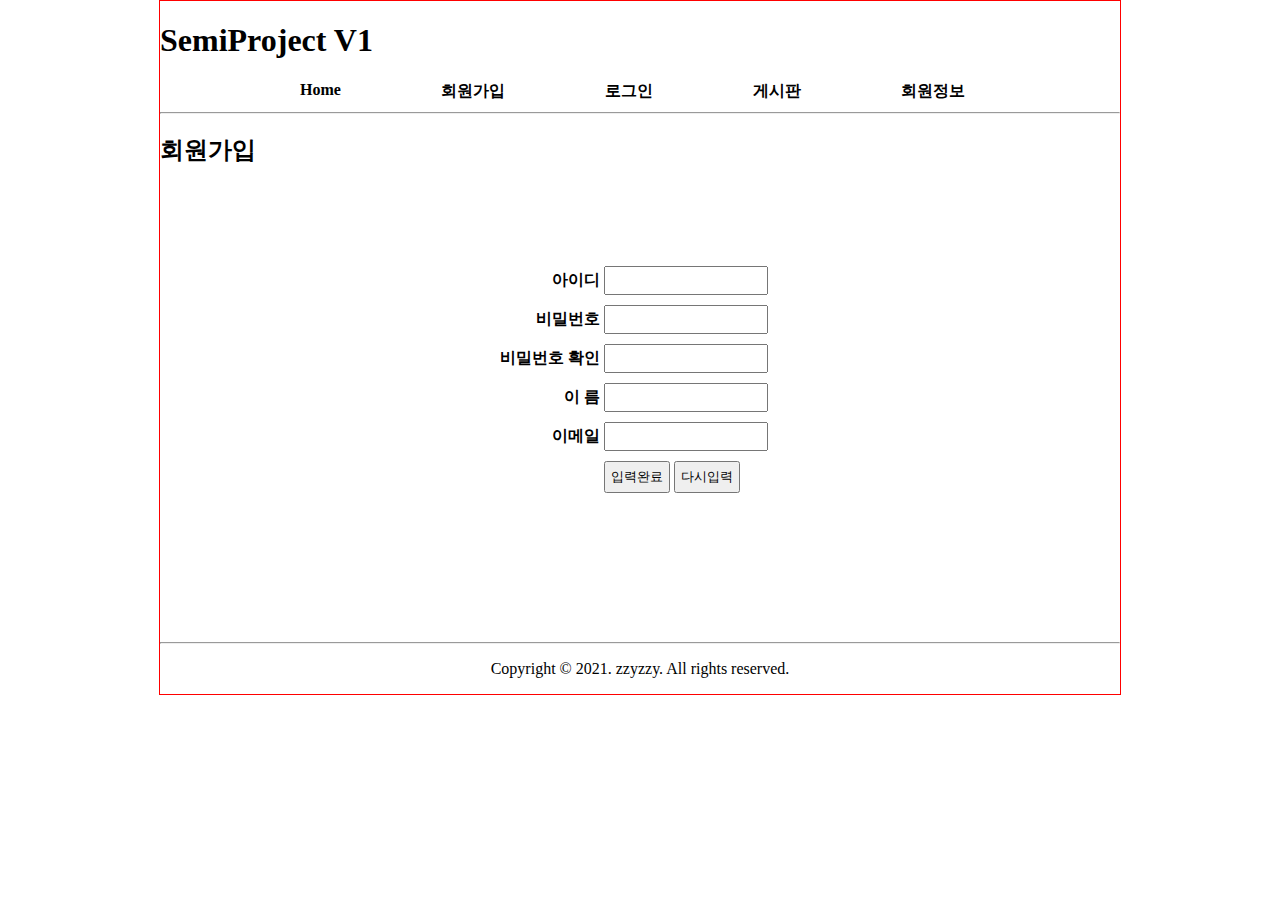
<file: join.html>
<!doctype html>
<html lang="ko">
    <head>
        <meta charset="UTF-8">

        <title>세미프로젝트V1-join</title>
        <link rel="stylesheet" href="css/basc.css">
        <style>
            #joinfrm { /*border: 1px solid red;*/ width: 300px;
                    margin: 100px auto;}
            #joinfrm div { margin-bottom: 10px;}
            #joinfrm label {display:inline-block; width: 110px;
                        text-align: right; font-weight: bold}

            input, button { padding: 5px}
            input {width: 150px}
        </style>
    </head>
    <body>
        <div id="wrap">
        <header>
            <h1>SemiProject V1</h1>
        </header>
        <nav>
            <ul>
                <li><a href="index.html">Home</a></li>
                <li><a href="#">회원가입</a></li>
                <li><a href="login.html">로그인</a></li>
                <li><a href="/board/list.html">게시판</a></li>
                <li><a href="myinfo.html">회원정보</a></li>
            </ul>
            <hr>
        </nav>
        <div id="container">
        <h2>회원가입</h2>
           <form name="joinfrm" id="joinfrm" method="post">

            <div><label for="userid">아이디</label>
                <input type="text" name="userid" id="userid"></div>
            <div><label for="passwd">비밀번호</label>
                <input type="password" name="passwd" id="passwd"></div>
            <div><label for="chkpwd">비밀번호 확인</label>
                <input type="password" name="chkpwd" id="chkpwd"></div>
            <div><label for="name">이 름</label>
                <input type="text" name="name" id="name"></div>
               <div><label for="email">이메일</label>
                <input type="text" name="email" id="email"></div>
            <div><label></label>
                <button type="button">입력완료</button>
                 <button type="reset">다시입력</button></div>
           </form>
        </div>
        <footer>
            <hr>
            <p>Copyright &copy; 2021. zzyzzy. All rights reserved.</p>
        </footer>
        </div>
    </body>
</html>
</file>
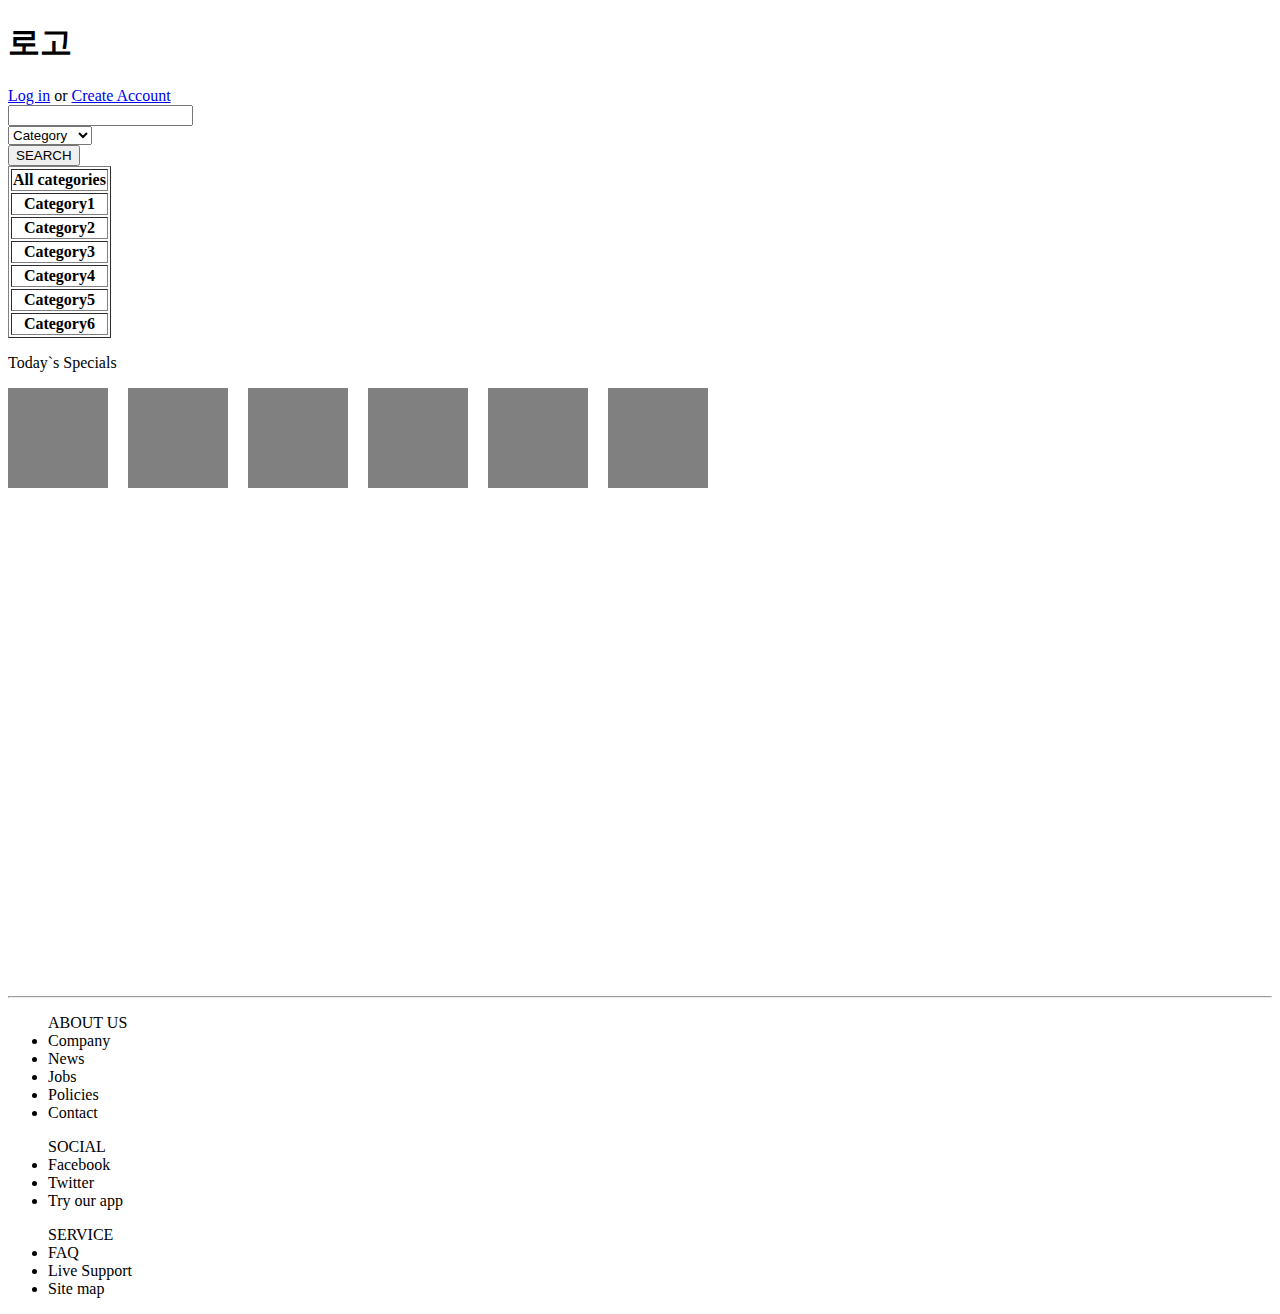
<file: layout2.html>
<!doctype html>
<html lang="ko">
    <head>
        <meta charset="UTF-8">

        <title>레이아웃2</title>
        <style>
            .box {width: 100px; height: 100px;}
            .sp1 {background: grey}
            .sp2 {background: grey}
            .sp3 {background: grey}
            .sp4 {background: grey}
            .sp5 {background: grey}
            .sp6 {background: grey}

            .ab1, .ab2, .ab3, .ab4, .ab5, .ab6 { position: relative}
            .ab1 { top: 0px ; left: 0px}
            .ab2 { top: -100px ; left: 120px}
            .ab3 { top: -200px ; left: 240px}
            .ab4 { top: -300px ; left: 360px}
            .ab5 { top: -400px ; left: 480px}
            .ab6 { top: -500px ; left: 600px}
        </style>
    </head>
    <body>
        <div id="wrap">
        <header>
            <h1>로고</h1>
            <a href="#">Log in</a>
            <a>or</a>
            <a href="#">Create Account</a>
        </header>
        <nav>
            <div><input type="text" name="search" id="search"></div>
            <div><select name="category"><option>Category</option><option>Category2</option>
                </select></div>
            <div><button>SEARCH</button></div>
        </nav>
        <div id="container">
            <table border="1">
                <tr><th>All categories</th>
                <tr><th>Category1</th></tr>
                <tr><th>Category2</th></tr>
                <tr><th>Category3</th></tr>
                <tr><th>Category4</th></tr>
                <tr><th>Category5</th></tr>
                <tr><th>Category6</th></tr>
            </table>

            <form>
            <p>Today`s Specials</p>
            <div class="box sp1 ab1"></div>
            <div class="box sp2 ab2"></div>
            <div class="box sp3 ab3"></div>
            <div class="box sp4 ab4"></div>
            <div class="box sp5 ab5"></div>
            <div class="box sp6 ab6"></div>


            </form>


            </div>
            <footer>
            <hr>
            <ul>ABOUT US
                <li>Company</li>
                <li>News</li>
                <li>Jobs</li>
                <li>Policies</li>
                <li>Contact</li>
            </ul>
                <ul>SOCIAL
                <li>Facebook</li>
                <li>Twitter</li>
                <li>Try our app</li>
            </ul>
                <ul>SERVICE
                <li>FAQ</li>
                <li>Live Support</li>
                <li>Site map</li>
            </ul>
            </footer>
        </div>
    </body>
</html>
</file>
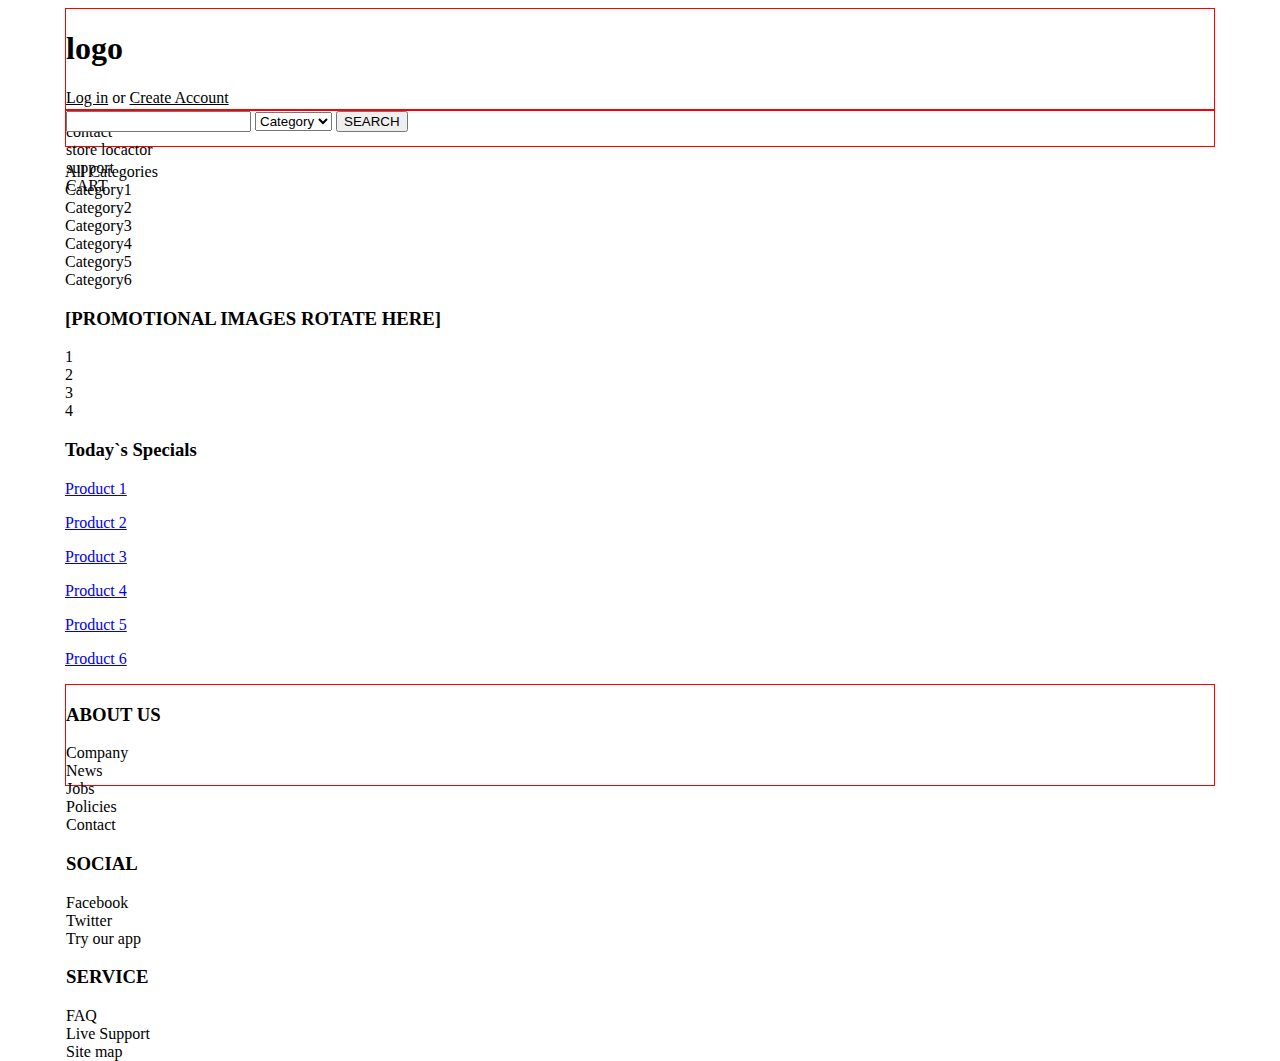
<file: layoutb2.html>
<!doctype html>
<html lang="ko">
    <head>
        <meta charset="UTF-8">
        <title>shopping</title>
        <style>
            ul { list-style: none; padding: 0}  /*css reset*/

            #wrap { width: 1150px; margin: 0 auto;}

            header, main, footer, nav {border: 1px solid red;}
            header, footer { height: 100px;}
            nav { height: 35px;}
        </style>
    </head>
    <body>
     <div id="wrap">
        <header>
         <h1>logo</h1>
            <p><u>Log in</u> or <u>Create Account</u></p>
            <ul>
                <li>contact</li>
                <li>store locactor</li>
                <li>support</li>
                <li>CART</li>
            </ul>

         </header>
         <nav>
            <input type="text">
             <select><option>Category</option>
                 <option>Category</option>
                 <option>Category</option></select>
             <button type="button">SEARCH</button>
         </nav>
         <div id="main">
            <section>
                <aside>  <!-- 왼쪽메뉴 -->
                    <ul>
                        <li>All Categories</li>
                        <li>Category1</li>
                        <li>Category2</li>
                        <li>Category3</li>
                        <li>Category4</li>
                        <li>Category5</li>
                        <li>Category6</li>

                    </ul>
                </aside>
                <div id="banner"></div> <!-- 오른쪽 배너-->
                <h3>[PROMOTIONAL IMAGES ROTATE HERE]</h3>
                <ul>
                    <li>1</li>
                    <li>2</li>
                    <li>3</li>
                    <li>4</li>
                </ul>
             </section>

            <section>
                <div id="prodlist"></div>
                    <h3>Today`s Specials</h3>
                    <ul>
                        <li>
                            <div></div>
                            <p><a href="#">Product 1</a></p>
                        </li>
                        <li>
                            <div></div>
                            <p><a href="#">Product 2</a></p>
                        </li>
                        <li>
                            <div></div>
                            <p><a href="#">Product 3</a></p>
                        </li>
                        <li>
                            <div></div>
                            <p><a href="#">Product 4</a></p>
                        </li>
                        <li>
                            <div></div>
                            <p><a href="#">Product 5</a></p>
                        </li>
                        <li>
                            <div></div>
                            <p><a href="#">Product 6</a></p>
                        </li>
                    </ul>
             </section>




         </div>


         <footer>
            <ul>
                <li><h3>ABOUT US</h3></li>
                <li>Company</li>
                <li>News</li>
                <li>Jobs</li>
                <li>Policies</li>
                <li>Contact</li>
            </ul>
            <ul>
                <li><h3>SOCIAL</h3></li>
                <li>Facebook</li>
                <li>Twitter</li>
                <li>Try our app</li>
            </ul>
            <ul>
                <li><h3>SERVICE</h3></li>
                <li>FAQ</li>
                <li>Live Support</li>
                <li>Site map</li>
            </ul>
         </footer>





        </div>
    </body>
</html>
</file>
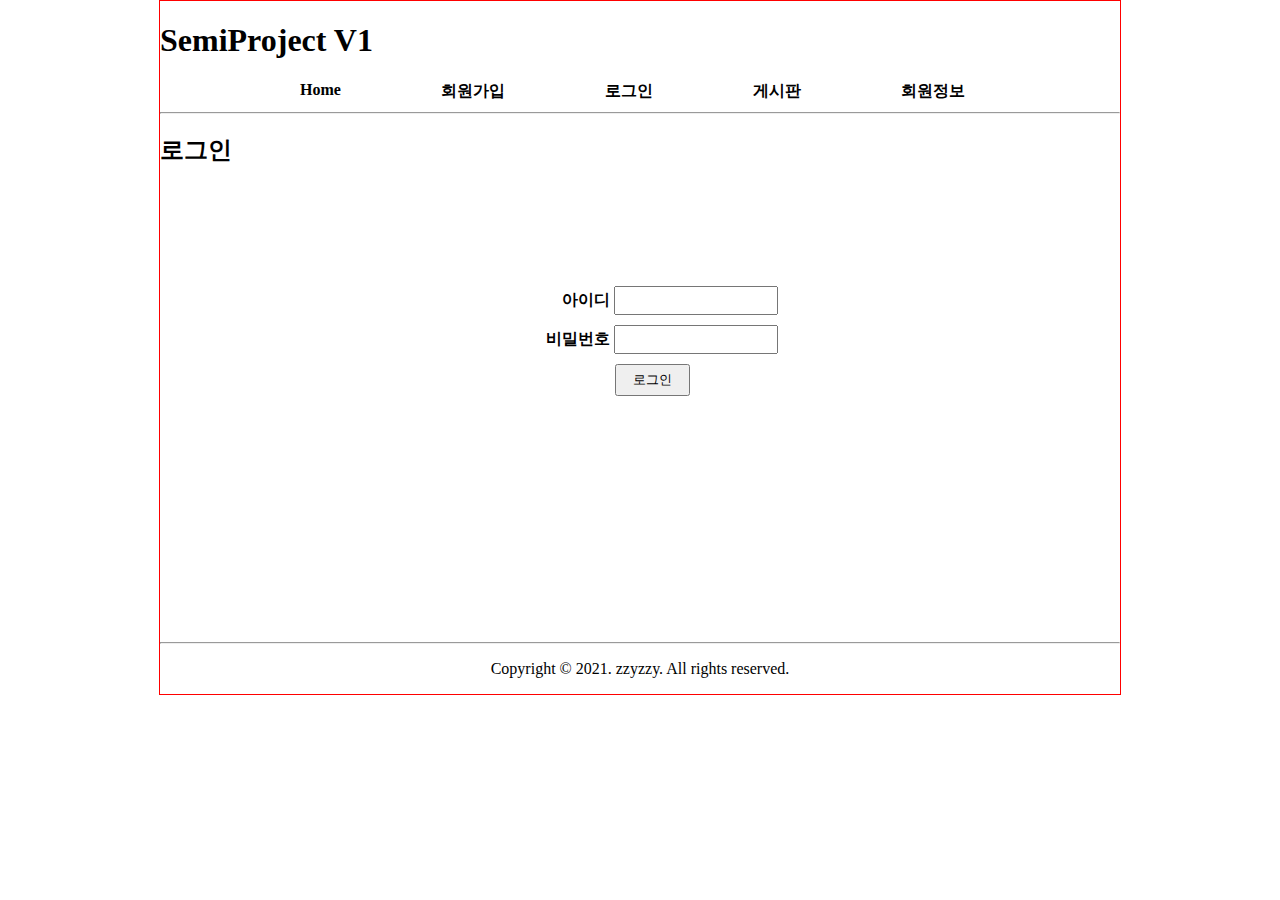
<file: login.html>
<!doctype html>
<html lang="ko">
    <head>
        <meta charset="UTF-8">
        <title>세미프로젝트V1-login</title>
        <link rel="stylesheet" href="css/basc.css">
        <style>
            #loginfrm {width: 300px;
            margin: 120px auto}
            #loginfrm div { margin-bottom: 10px}
            #loginfrm label {display: inline-block; width: 120px;
                        text-align: right; font-weight: bold}
            input, button {padding: 5px}
            input {width: 150px}
            button {margin-left: 125px; width: 75px;}
        </style>
    </head>
    <body>
        <div id="wrap">
        <header>
            <h1>SemiProject V1</h1>
        </header>
        <nav>
            <ul>
                <li><a href="index.html">Home</a></li>
                <li><a href="join.html">회원가입</a></li>
                <li><a href="#">로그인</a></li>
                <li><a href="/board/list.html">게시판</a></li>
                <li><a href="myinfo.html">회원정보</a></li>
            </ul>
            <hr>
        </nav>
        <div id="container">
        <h2>로그인</h2>
        <form name="loginfrm" id="loginfrm" method="post">
            <div><label for="userid">아이디</label>
                <input type="text" name="userid" id="userid"></div>
            <div><label for="passwd">비밀번호</label>
                <input type="password" name="passwd" id="passwd"></div>
            <div><button type="button">로그인</button></div>
        </form>
        </div>
        <footer>
            <hr>
            <p>Copyright &copy; 2021. zzyzzy. All rights reserved.</p>
        </footer>
        </div>
    </body>
</html>
</file>
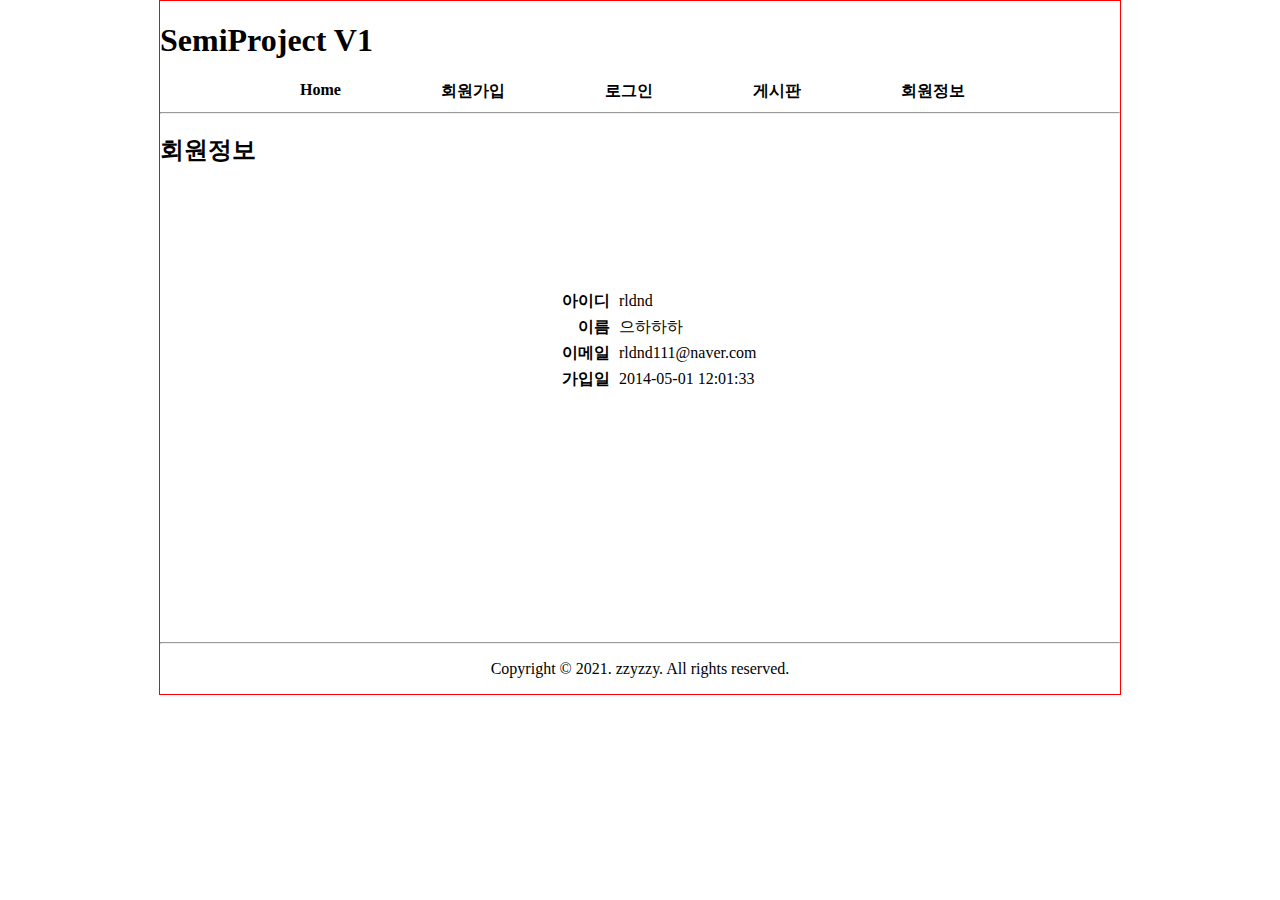
<file: myinfo.html>
<!doctype html>
<html lang="ko">
    <head>
        <meta charset="UTF-8">
        <title>세미프로젝트V1-myinfo</title>
        <link rel="stylesheet" href="css/basc.css">
        <style>
            #myinfo { width: 300px; margin:  125px auto;}
            #myinfo div { padding-bottom: 5px;}
            .label { display: inline-block; width: 120px;
                text-align: right; font-weight: bold;
                padding-right: 5px;}

        </style>
    </head>
    <body>
        <div id="wrap">
        <header>
            <h1>SemiProject V1</h1>
        </header>
        <nav>
            <ul>
                <li><a href="index.html">Home</a></li>
                <li><a href="join.html">회원가입</a></li>
                <li><a href="login.html">로그인</a></li>
                <li><a href="/board/list.html">게시판</a></li>
                <li><a href="#">회원정보</a></li>
            </ul>
            <hr>
        </nav>
        <div id="container">
        <h2>회원정보</h2>
            <div id="myinfo">
                <div><span class="label">아이디</span>
                     <span>rldnd</span></div>
                <div><span class="label">이름</span>
                     <span>으하하하</span></div>
                <div><span class="label">이메일</span>
                     <span>rldnd111@naver.com</span></div>
                <div><span class="label">가입일</span>
                     <span>2014-05-01 12:01:33</span></div>
            </div>
        </div>
        <footer>
            <hr>
            <p>Copyright &copy; 2021. zzyzzy. All rights reserved.</p>
        </footer>
        </div>
    </body>
</html>
</file>
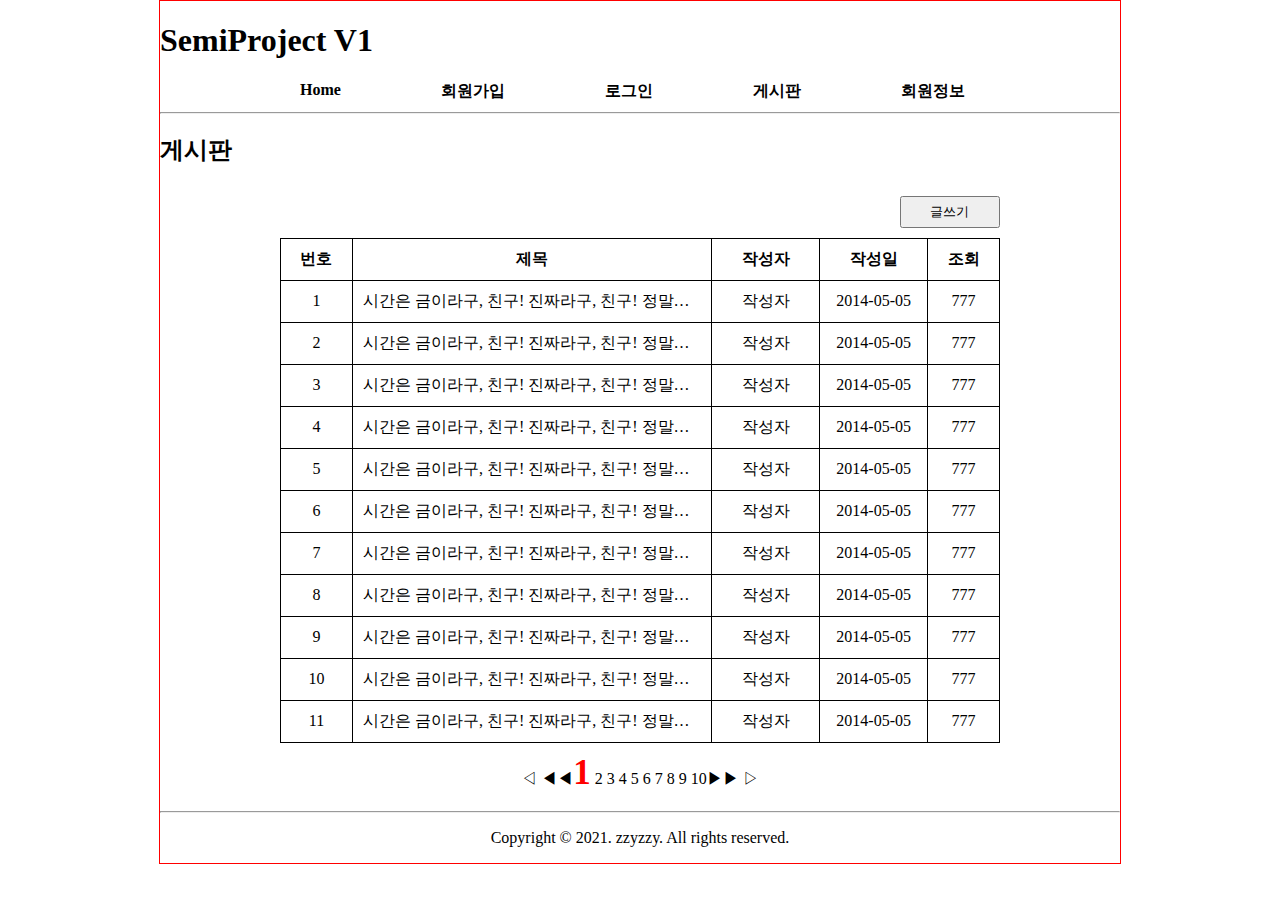
<file: board/list.html>
<!doctype html>
<html lang="ko">
    <head>
        <meta charset="UTF-8">
        <title>세미프로젝트V1-list</title>
        <link rel="stylesheet" href="/css/basc.css">
        <style>
            table {width : 75%; margin: 0 auto;
                border-collapse: collapse;
                table-layout: fixed;}
            th, td { border: 1px solid black;
             text-align: center; padding: 10px}
            td:nth-child(2) {white-space:nowrap; overflow: hidden;
                        text-overflow: ellipsis}
            button {width: 100px; padding: 5px; margin-right: -10px}
            .newbtn {text-align: right; border: none;}
            .tbnav {border : none;}
            .cpage { font-weight: bold; color: red; font-size: 35px}
        </style>
    </head>
    <body>
        <div id="wrap">
        <header>
            <h1>SemiProject V1</h1>
        </header>
        <nav>
            <ul>
                <li><a href="/index.html">Home</a></li>
                <li><a href="/join.html">회원가입</a></li>
                <li><a href="/login.html">로그인</a></li>
                <li><a href="#">게시판</a></li>
                <li><a href="/myinfo.html">회원정보</a></li>
            </ul>
            <hr>
        </nav>
        <div id="container">
        <h2>게시판</h2>
        <table>
            <colgroup> <!-- 테이블 컬럼 스타일 정의 -->
                <col style="width:10%">
                <col style="">
                <col style="width:15%">
                <col style="width:15%">
                <col style="width:10%">
            </colgroup>
            <thead>

            <tr><td colspan="5" class="newbtn">
                <button type="button">글쓰기</button></td></tr>

            <tr>
                <th>번호</th>
                <th>제목</th>
                <th>작성자</th>
                <th>작성일</th>
                <th>조회</th>
                </tr></thead>
            <tbody>
            <tr>
                <td>1</td>
                <td>시간은 금이라구, 친구! 진짜라구, 친구! 정말이라구, 친구! 참말이라구, 친구!</td>
                <td>작성자</td>
                <td>2014-05-05</td>
                <td>777</td>
                </tr>
            <tr>
                <td>2</td>
                <td>시간은 금이라구, 친구! 진짜라구, 친구! 정말이라구, 친구! 참말이라구, 친구!</td>
                <td>작성자</td>
                <td>2014-05-05</td>
                <td>777</td>
                </tr>
                <tr>
                <td>3</td>
                <td>시간은 금이라구, 친구! 진짜라구, 친구! 정말이라구, 친구! 참말이라구, 친구!</td>
                <td>작성자</td>
                <td>2014-05-05</td>
                <td>777</td>
                </tr>
                <tr>
                <td>4</td>
                <td>시간은 금이라구, 친구! 진짜라구, 친구! 정말이라구, 친구! 참말이라구, 친구!</td>
                <td>작성자</td>
                <td>2014-05-05</td>
                <td>777</td>
                </tr>
                <tr>
                <td>5</td>
                <td>시간은 금이라구, 친구! 진짜라구, 친구! 정말이라구, 친구! 참말이라구, 친구!</td>
                <td>작성자</td>
                <td>2014-05-05</td>
                <td>777</td>
                </tr>
                <tr>
                <td>6</td>
                <td>시간은 금이라구, 친구! 진짜라구, 친구! 정말이라구, 친구! 참말이라구, 친구!</td>
                <td>작성자</td>
                <td>2014-05-05</td>
                <td>777</td>
                </tr>
                <tr>
                <td>7</td>
                <td>시간은 금이라구, 친구! 진짜라구, 친구! 정말이라구, 친구! 참말이라구, 친구!</td>
                <td>작성자</td>
                <td>2014-05-05</td>
                <td>777</td>
                </tr>
                <tr>
                <td>8</td>
                <td>시간은 금이라구, 친구! 진짜라구, 친구! 정말이라구, 친구! 참말이라구, 친구!</td>
                <td>작성자</td>
                <td>2014-05-05</td>
                <td>777</td>
                </tr>
                <tr>
                <td>9</td>
                <td>시간은 금이라구, 친구! 진짜라구, 친구! 정말이라구, 친구! 참말이라구, 친구!</td>
                <td>작성자</td>
                <td>2014-05-05</td>
                <td>777</td>
                </tr>
                <tr>
                <td>10</td>
                <td>시간은 금이라구, 친구! 진짜라구, 친구! 정말이라구, 친구! 참말이라구, 친구!</td>
                <td>작성자</td>
                <td>2014-05-05</td>
                <td>777</td>
                </tr>
                <tr>
                <td>11</td>
                <td>시간은 금이라구, 친구! 진짜라구, 친구! 정말이라구, 친구! 참말이라구, 친구!</td>
                <td>작성자</td>
                <td>2014-05-05</td>
                <td>777</td>
                </tr>
            </tbody>
            <tfoot>
                <tr><td colspan="5" class="tbnav">
                    <span>◁ ◀◀<span class="cpage">1</span> 2 3 4 5 6 7 8 9 10▶▶ ▷</span>
                    </td></tr>
            </tfoot>
            </table>
        </div>
        <footer>
            <hr>
            <p>Copyright &copy; 2021. zzyzzy. All rights reserved.</p>
        </footer>
        </div>
    </body>
</html>
</file>
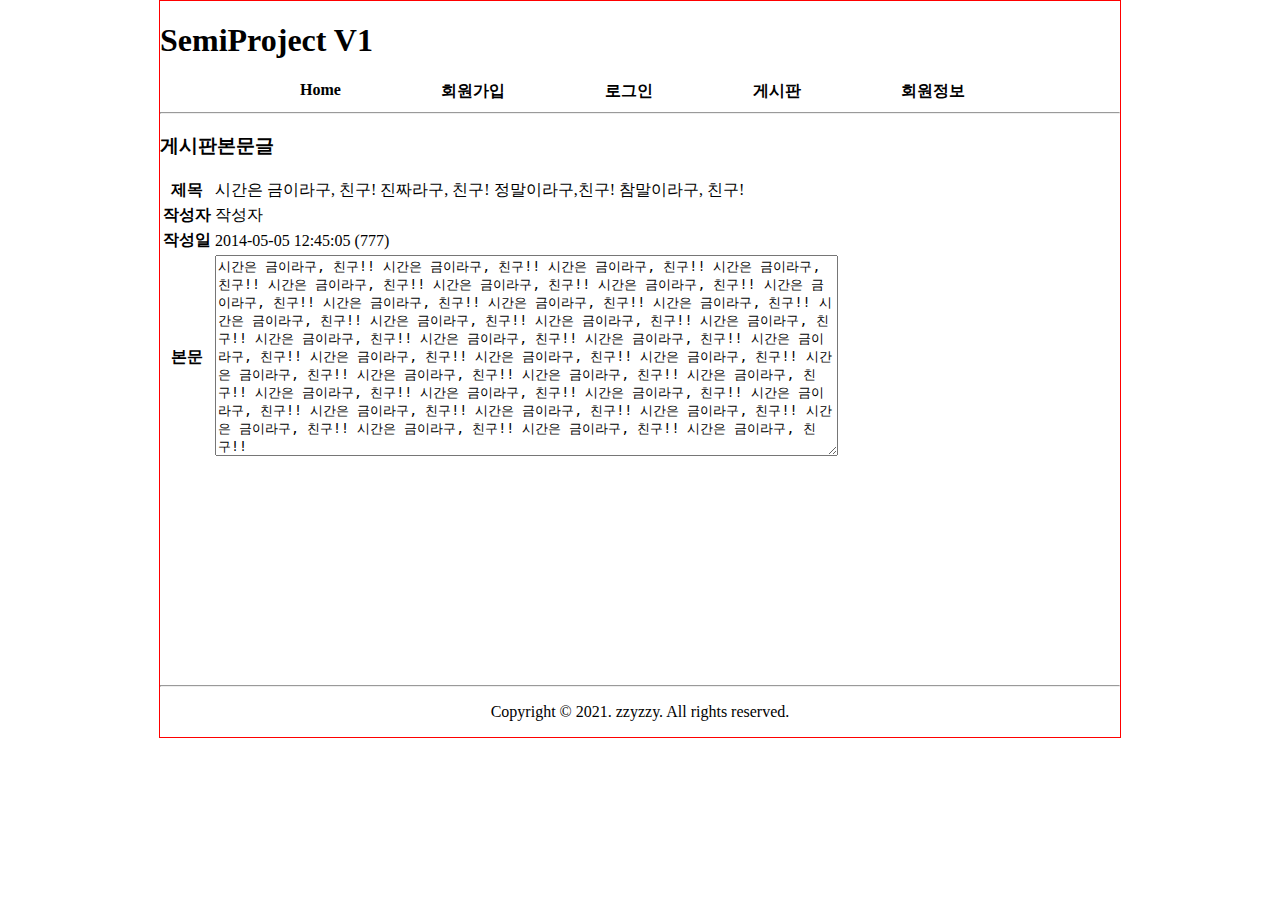
<file: board/view.html>
<!doctype html>
<html lang="ko">
    <head>
        <meta charset="UTF-8">
        <title>세미프로젝트V1-index</title>
        <link rel="stylesheet" href="/css/basc.css">
    </head>
    <body>
        <div id="wrap">
        <header>
            <h1>SemiProject V1</h1>
        </header>
        <nav>
            <ul>
                <li><a href="/index.html">Home</a></li>
                <li><a href="/join.html">회원가입</a></li>
                <li><a href="/login.html">로그인</a></li>
                <li><a href="board/list.html">게시판</a></li>
                <li><a href="/myinfo.html">회원정보</a></li>
            </ul>
            <hr>
            <h3>게시판본문글</h3>
        </nav>
        <div id="container">
        <table border="0">
            <tr>
                <th>제목</th>
                <td>시간은 금이라구, 친구! 진짜라구, 친구! 정말이라구,친구! 참말이라구, 친구!</td>
            </tr>
            <tr>
                <th>작성자</th>
                <td>작성자</td>
            </tr>
            <tr>
                <th>작성일</th>
                <td>2014-05-05 12:45:05 (777)</td>
            </tr>
            <tr>
                <th>본문</th>
                <td>
                    <textarea name="in" cols="75" rows="13">시간은 금이라구, 친구!! 시간은 금이라구, 친구!! 시간은 금이라구, 친구!! 시간은 금이라구, 친구!! 시간은 금이라구, 친구!! 시간은 금이라구, 친구!! 시간은 금이라구, 친구!! 시간은 금이라구, 친구!! 시간은 금이라구, 친구!! 시간은 금이라구, 친구!! 시간은 금이라구, 친구!! 시간은 금이라구, 친구!! 시간은 금이라구, 친구!! 시간은 금이라구, 친구!! 시간은 금이라구, 친구!! 시간은 금이라구, 친구!! 시간은 금이라구, 친구!! 시간은 금이라구, 친구!! 시간은 금이라구, 친구!! 시간은 금이라구, 친구!! 시간은 금이라구, 친구!! 시간은 금이라구, 친구!! 시간은 금이라구, 친구!! 시간은 금이라구, 친구!! 시간은 금이라구, 친구!! 시간은 금이라구, 친구!! 시간은 금이라구, 친구!! 시간은 금이라구, 친구!! 시간은 금이라구, 친구!! 시간은 금이라구, 친구!! 시간은 금이라구, 친구!! 시간은 금이라구, 친구!! 시간은 금이라구, 친구!! 시간은 금이라구, 친구!! 시간은 금이라구, 친구!! 시간은 금이라구, 친구!! 시간은 금이라구, 친구!! </textarea>
                </td>
            </tr>




        </table>




        </div>
        <footer>
            <hr>
            <p>Copyright &copy; 2021. zzyzzy. All rights reserved.</p>
        </footer>
        </div>
    </body>
</html>
</file>
<file: css/basc.css>
/*전체 영엑에 적용하는 스타일시트*/
            body { margin: 0}
            #wrap { width: 960px; margin: 0 auto;
                border: 1px solid red;}

            /*링크에 대한 스타일시트*/
            a {font-weight: bold}
            a:link {text-decoration: none; color: black}
            a:visited {text-decoration: none; color: black}
            a:active {text-decoration: underline; color: orange}
            a:hover {text-decoration: underline; color: orange}

            /*header 영역에 적용하는 스타일시트*/
            /*nav 영역에 적용하는 스타일시트*/
            nav ul {list-style-type: none; padding-bottom: 15px}
            nav ul li {float: left; margin-left: 100px;}
            nav hr {clear: both;}
            /*main 영역에 적용하는 스타일시트*/
            #container { min-height: 500px;}
            /*footer 영역에 적용하는 스타일시트*/
            footer p {text-align: center}
</file>
